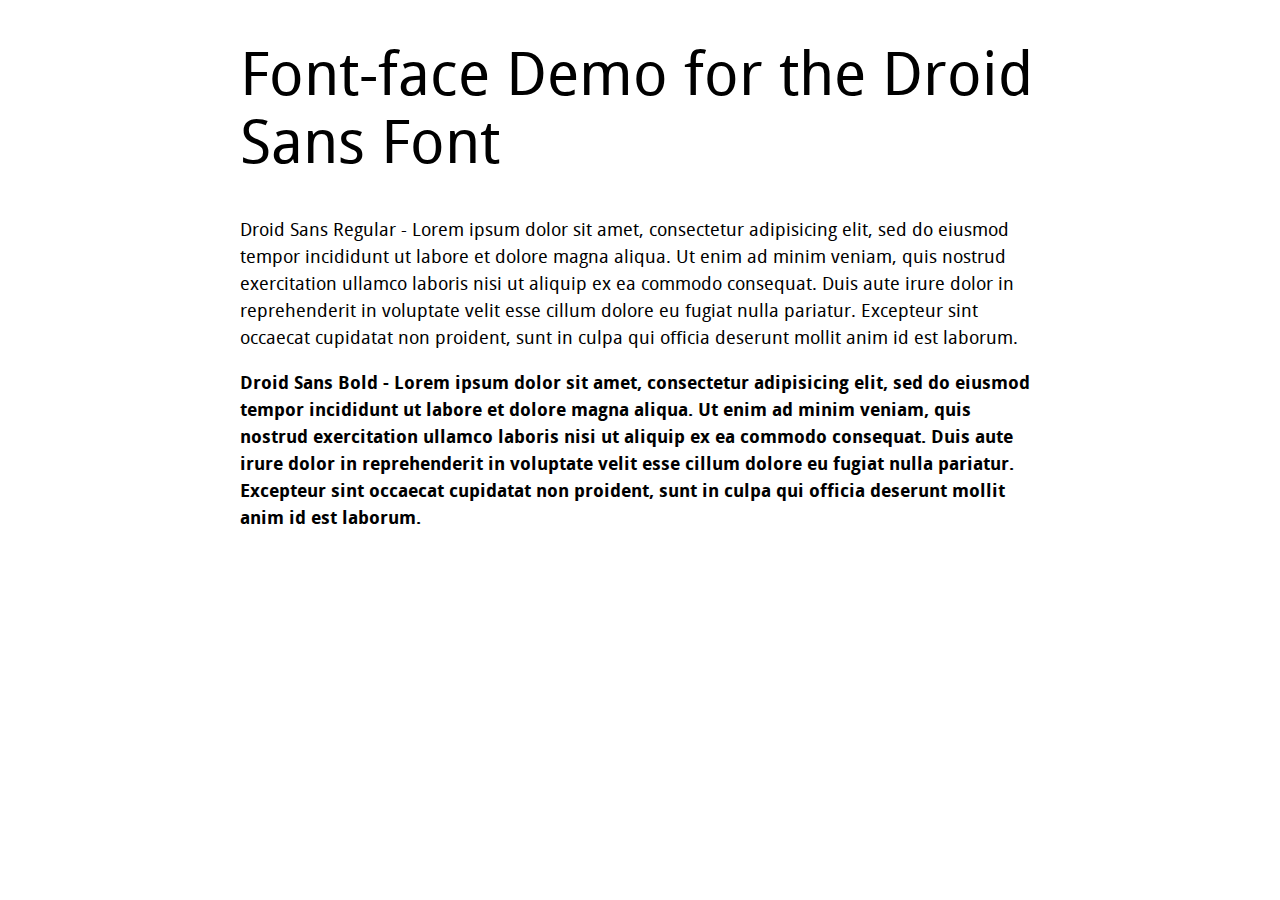
<file: font/droidsans.html>
<!DOCTYPE html PUBLIC "-//W3C//DTD XHTML 1.0 Strict//EN"
	"http://www.w3.org/TR/xhtml1/DTD/xhtml1-strict.dtd">

<html xmlns="http://www.w3.org/1999/xhtml" xml:lang="en" lang="en">
<head>
	<meta http-equiv="Content-Type" content="text/html; charset=utf-8"/>

	<title>Font Face Demo</title>
	<link rel="stylesheet" href="droidsans.css" type="text/css" charset="utf-8">
	<style type="text/css" media="screen">
		h1.fontface {font: 60px/68px 'DroidSansRegular', Arial, sans-serif;letter-spacing: 0;}

		p.style1 {font: 18px/27px 'DroidSansRegular', Arial, sans-serif;}
		p.style2 {font: 18px/27px 'DroidSansBold', Arial, sans-serif;}
		
		#container {
			width: 800px;
			margin-left: auto;
			margin-right: auto;
		}
	</style>
</head>

<body>
	<div id="container">
		<h1 class="fontface">Font-face Demo for the Droid Sans Font</h1>
	
	 

	<p class="style1">Droid Sans Regular - Lorem ipsum dolor sit amet, consectetur adipisicing elit, sed do eiusmod tempor incididunt ut labore et dolore magna aliqua. Ut enim ad minim veniam, quis nostrud exercitation ullamco laboris nisi ut aliquip ex ea commodo consequat. Duis aute irure dolor in reprehenderit in voluptate velit esse cillum dolore eu fugiat nulla pariatur. Excepteur sint occaecat cupidatat non proident, sunt in culpa qui officia deserunt mollit anim id est laborum.</p>

	 

	<p class="style2">Droid Sans Bold - Lorem ipsum dolor sit amet, consectetur adipisicing elit, sed do eiusmod tempor incididunt ut labore et dolore magna aliqua. Ut enim ad minim veniam, quis nostrud exercitation ullamco laboris nisi ut aliquip ex ea commodo consequat. Duis aute irure dolor in reprehenderit in voluptate velit esse cillum dolore eu fugiat nulla pariatur. Excepteur sint occaecat cupidatat non proident, sunt in culpa qui officia deserunt mollit anim id est laborum.</p>

		</div>
</body>
</html>
</file>
<file: font/droidsans.css>
/* Generated by Font Squirrel (http://www.fontsquirrel.com) on August 5, 2010 04:04:19 PM America/New_York */



@font-face {
	font-family: 'DroidSansRegular';
	src: url('DroidSans-webfont.eot');
	src: local('☺'), url('DroidSans-webfont.woff') format('woff'), url('DroidSans-webfont.ttf') format('truetype'), url('DroidSans-webfont.svg#webfontKYIQSBQk') format('svg');
	font-weight: normal;
	font-style: normal;
}

@font-face {
	font-family: 'DroidSansBold';
	src: url('DroidSans-Bold-webfont.eot');
	src: local('☺'), url('DroidSans-Bold-webfont.woff') format('woff'), url('DroidSans-Bold-webfont.ttf') format('truetype'), url('DroidSans-Bold-webfont.svg#webfontljpTCDjw') format('svg');
	font-weight: normal;
	font-style: normal;
}
</file>
